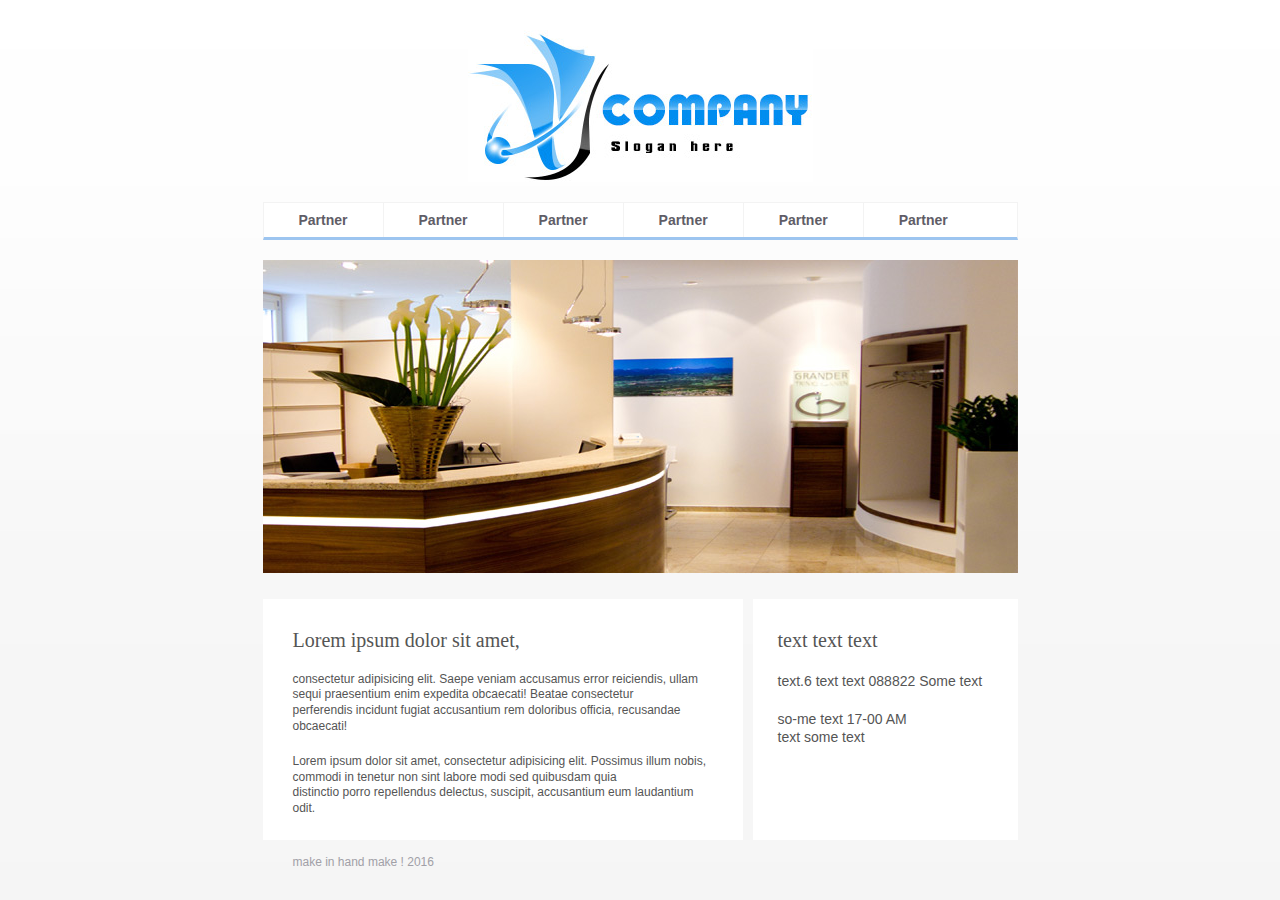
<file: 1/index.html>
<!DOCTYPE html>
<html lang="ru">
<head>
    <meta charset="UTF-8">
    <title>Company  name - homepage</title>
    <link rel="stylesheet" href="style.css">
</head>
<body>
    <div class="karkas">
        <div class="header">
            <a href="#"><img src="img/logo.jpg" alt="Company name" class="logo"></a>
            <ul class="menu">
                <li><a href="#">Partner</a></li>
                <li><a href="#">Partner</a></li>
                <li><a href="#">Partner</a></li>
                <li><a href="#">Partner</a></li>
                <li><a href="#">Partner</a></li>
                <li><a href="#">Partner</a></li>
            </ul>
        </div>
        <div class="main-content">
            <div class="main-content-img">
                <img src="img/content-img.jpg" alt="content image">
            </div>

            <div class="content-left">
            <h2>Lorem ipsum dolor sit amet,</h2>


             <p>consectetur adipisicing elit. Saepe veniam accusamus error reiciendis, ullam sequi praesentium enim expedita obcaecati! Beatae consectetur <br>perferendis incidunt fugiat accusantium rem doloribus officia, recusandae obcaecati!</p>
            <p>Lorem ipsum dolor sit amet, consectetur adipisicing elit. Possimus illum nobis, commodi in tenetur non sint labore modi sed quibusdam quia <br>distinctio porro repellendus delectus, suscipit, accusantium eum laudantium odit.</p>
            </div>

            <div class="content-right">
            <h2>text text text</h2>
            <p>text.6 text text
            088822 Some text</p>

            <p>so-me text 17-00 AM <br>
            text some text</p>
            </div>
        </div>
        <div class="footer">
            <p>make in hand make ! 2016</p>
        </div>
    </div>
</body>
</html>
</file>
<file: 1/style.css>
*{
    padding: 0;
    margin: 0;
}

img {
    border: none;
}

body{
    background: #f5f5f5 url(img/body-bg.jpg) top repeat-x;
    font:12px Arial;
    color:#555555;
    line-height: 1.3;
}

a {
    color: #9dc5f0;
}

a:hover{
    text-decoration: none;
}
.karkas {
    width: 755px;
    margin: 0 auto;
}

.header{
    padding: 30px 0 0 0;
    margin-bottom: 20px;

}

.logo{
    margin: 0 auto 20px auto;
    display: block;
}

.menu{
    list-style: none;
    background: #fff;
    font-size: 14px;
    font-weight: bold;
    border: 1px solid black;
    border-left: 1px solid #f3f3f3;
    border-top: 1px solid #f3f3f3;
    border-right: 1px solid #f3f3f3;
    border-bottom: 3px solid #9dc5f0;
    overflow:hidden;

}

.menu li{
    float:left;
    border-left: 1px solid #f3f3f3;
    padding: 8px 35px;
    margin: 0 auto;

}

.menu li:first-child{
    float:left;
    border-left: none;

}

.menu li a{
    color: #5f5d67; text-decoration: none;
}

.menu li a:hover{
    text-decoration: underline;
    color: #9dc5f0;
}

.main-content{
    overflow: hidden;
}

.main-content h1{
    font: normal 24px "Times New Roman";
    margin-bottom: 20px;
}
.main-content h2{
    font: normal 20px "Times New Roman";
    margin-bottom: 20px;
}
.main-content h3{
    font: normal 18px "Times New Roman";
    margin-bottom: 20px;
}
.main-content p{
    margin-bottom: 20px;
}
.main-content img{
    margin-bottom: 20px;
}
.content-left{
    background: #fff;
    padding: 30px 30px 32000px 30px;
    margin-bottom: -32000px;
    width: 420px;
    float:left;
}

.content-right{
    background: #fff;
    width: 230px;
    padding: 30px 10px 32000px 25px;
    margin-bottom: -32000px;
    float:right;
    font-family: "Trebuchet MS", Arial, Helvetica, sans-serif;
    font-size: 14px;
    height: 211px;
}
.right-bar h2{
    font-family: Georgia, 'Times New Roman', serif;
}

.footer{
    padding:15px 0 20px 30px;
    color:#a1a0a7;
}
</file>
